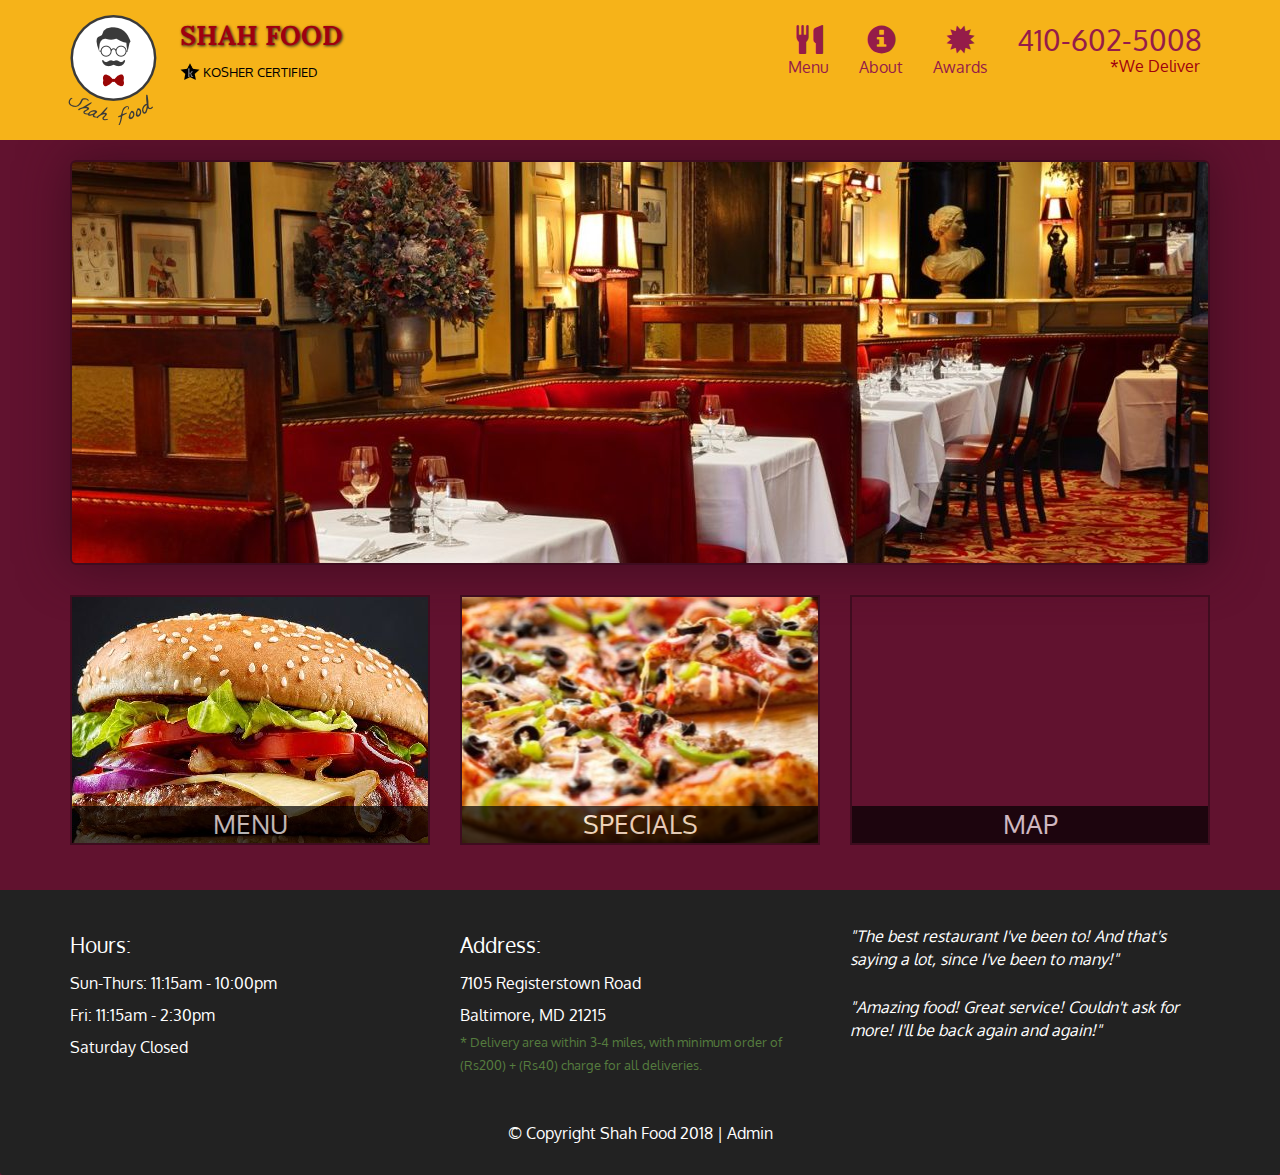
<file: index.html>
<!DOCTYPE html>
<html lang="en">
<head>
    <meta charset="utf-8">
    <meta http-equiv="X-UA-Compatible" content="IE=edge">
    <meta name="viewport" content="width=device-width, initial-scale=1">
	<title>Shah Food</title>
	<link rel="stylesheet" href="css/bootstrap.min.css">
	<link rel="stylesheet" href="css/style.css">
  <link href="https://fonts.googleapis.com/css?family=Oxygen" rel="stylesheet">
  <link href="https://fonts.googleapis.com/css?family=Lora" rel="stylesheet">

</head>
<body>
   <header>
     <nav id="header-nav" class="navbar navbar-default ">
       <div class="container">
       <div class="navbar-header">
         <a href="index.html" class="pull-left visible-md visible-lg">
           <div id="logo-img" alt="Logo image"></div>
         </a>

          <div class="navbar-brand">
            <a href="index.html"><h1>Shah Food</h1></a>
              <p>
                <img src="images/star k.png" alt="Kosher certification">
                 <span>Kosher Certified</span>
              </p>
          </div>

          <button id="navbarToggle" type="button" class="navbar-toggle collapsed" data-toggle="collapse" data-target="#collapsable-nav">
            <span class="sr-only">Toggle navigation</span>
            <span class="icon-bar"></span>
            <span class="icon-bar"></span>
            <span class="icon-bar"></span>
          </button>
        </div>
     <div id="collapsable-nav" class="collapse navbar-collapse">
       <ul id="nav-list" class="nav navbar-nav navbar-right">
         <li class="visible-xs active">
         <a href="index.html">
           <span class="glyphicon glyphicon-home"></span>Home
         </a>
           
         </li>
         <li>
           <a href="menu-categories.html">
             <span class="glyphicon glyphicon-cutlery"></span><br class="hidden-xs">Menu
           </a>
         </li>
         <li>
           <a href="#">
             <span class="glyphicon glyphicon-info-sign"></span><br class="hidden-xs">About
           </a>
         </li>
         <li>
           <a href="#">
             <span class="glyphicon glyphicon-certificate"></span><br class="hidden-xs">Awards
           </a>
         </li>
         <li id="phone" class="hidden-xs">
           <a href="tel:410-602-5008">
             <span>410-602-5008</span>
           </a><div>*We Deliver</div>
         </li>    
       </ul>
     </div>
         
       </div>
     </nav>

   </header>

   <div id="call-btn" class="visible-xs">
     <a class="btn" href="tel:410-602-5008">
       <span class="glyphicon glyphicon-earphone"></span>
       410-602-5008
     </a>
   </div>
   <div id="xs-deliver" class="text-center visible-xs">* We Deliver</div>

<div id="main-content" class="container">
  <div class="jumbotron">
    <img src="images/restaurant xsmall img.jpg" alt="Picture of restaurant"
    class="img-responsive visible-xs">
  </div>
  <div id="home-tiles" class="row">
    <div class="col-md-4 col-sm-6 col-xs-12">
       <a href="menu-categories.html"><div id="menu-tile"><span>menu</span></div></a>
      </div>
      <div class="col-md-4 col-sm-6 col-xs-12">
       <a href="single-category.html"><div id="specials-tile"><span>specials</span></div></a>
      </div>
      <div class="col-md-4 col-sm-12 col-xs-12">
      <a href="https://www.google.co.in/maps/place/Amigos/@33.9002798,74.8384419,11z/data=!4m8!1m2!2m1!1samigos!3m4!1s0x38e2057f4dcceb29:0x50421c9f59e12f67!8m2!3d33.7374739!4d75.149003" target="_blank">
       <div id="map-tile">
         <iframe src="https://www.google.com/maps/embed?pb=!1m18!1m12!1m3!1d211941.59064781154!2d74.83844186863371!3d33.90027980422782!2m3!1f0!2f0!3f0!3m2!1i1024!2i768!4f13.1!3m3!1m2!1s0x38e2057f4dcceb29%3A0x50421c9f59e12f67!2sAmigos!5e0!3m2!1sen!2sin!4v1520404465702" width="100%" height="350" frameborder="0" style="border:0" allowfullscreen></iframe>
         <span>map</span> 
       </div> 
      </a>
       </div>
  </div><!-- End of #home-tiles-->
</div><!--End of #main-content-->

<footer class="panel-footer">
  <div class="container">
    <div class="row">
      <section id="hours" class="col-sm-4">
        <span>Hours:</span><br>
        Sun-Thurs: 11:15am - 10:00pm<br>
        Fri: 11:15am - 2:30pm<br>
        Saturday Closed
        <hr class="visible-xs">
      </section>
      <section id="address" class="col-sm-4">
        <span>Address:</span><br>
        7105 Registerstown Road<br>
        Baltimore, MD 21215
        <p>* Delivery area within 3-4 miles, with minimum order of (Rs200) + (Rs40) charge for all deliveries.</p>
        <hr class="visible-xs">
      </section>
      <section id="testinomials" class="col-sm-4">
        <p>"The best restaurant I've been to! And that's saying a lot, since I've been to many!"</p>
        <p>"Amazing food! Great service! Couldn't ask for more! I'll be back again and again!"</p>
      </section>
    </div>
    <div class="text-center">&copy; Copyright Shah Food 2018 | Admin</div>
  </div>
</footer>
   


<!--jquery(Bootstrap Js plugins depend on it)-->

<script src="https://ajax.googleapis.com/ajax/libs/jquery/3.2.1/jquery.min.js"></script>
<script src="js/bootstrap.min.js"></script>
<script src="js/script.js"></script>

</body>
</html>
</file>
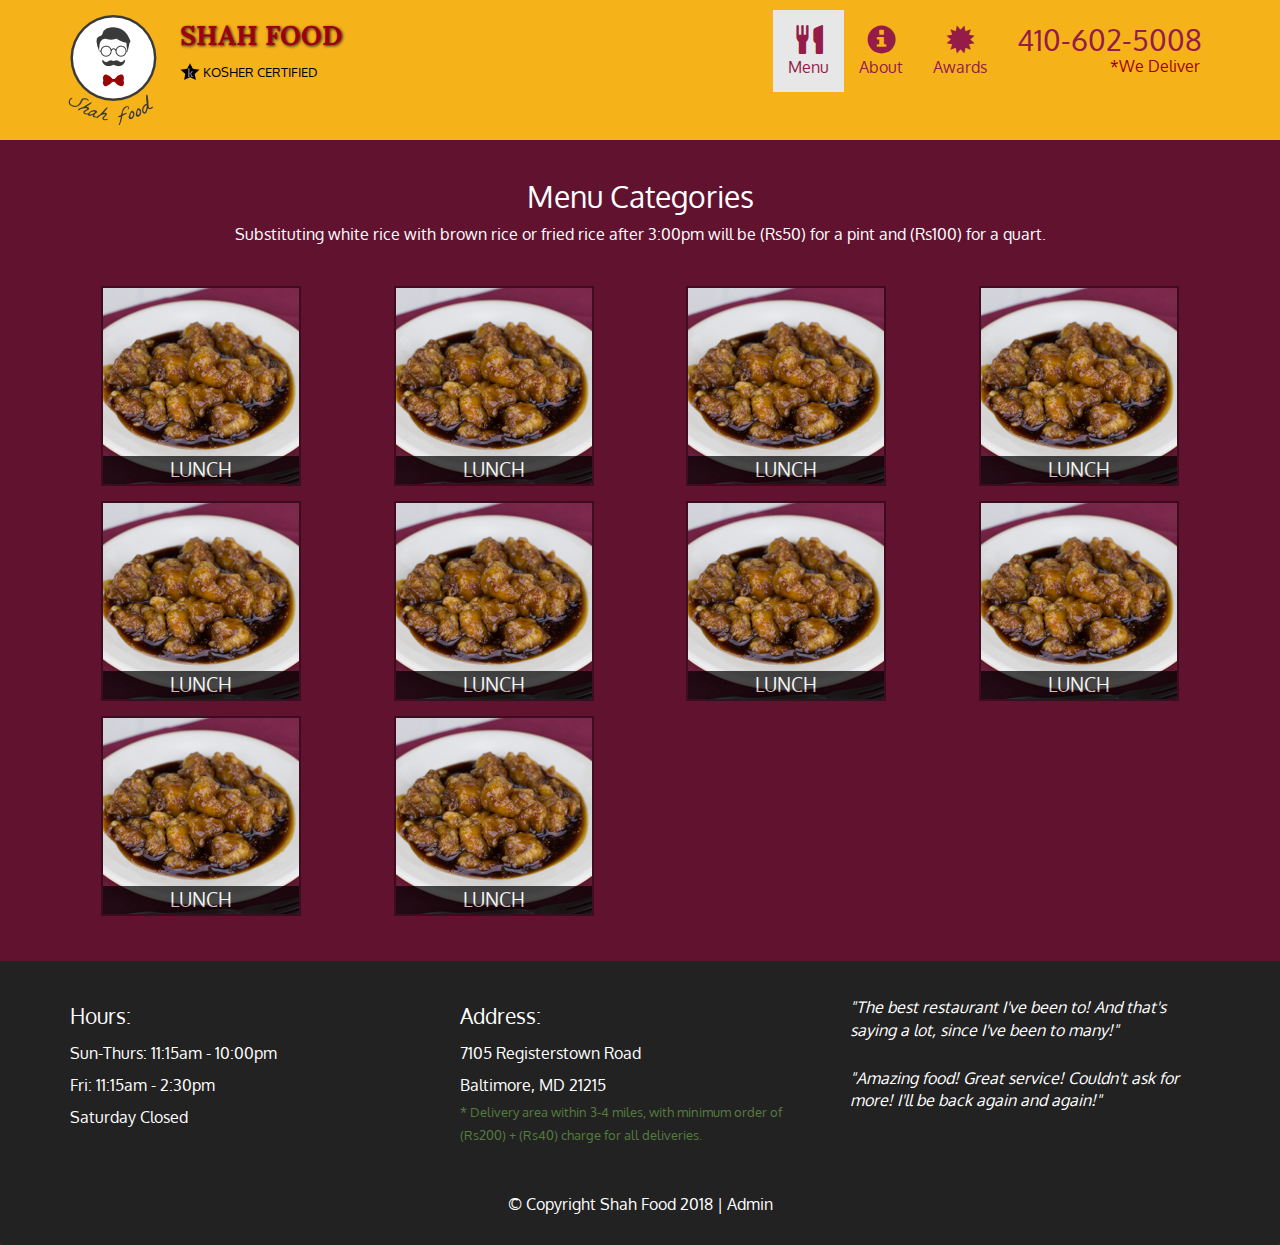
<file: menu-categories.html>
<!DOCTYPE html>
<html lang="en">
<head>
    <meta charset="utf-8">
    <meta http-equiv="X-UA-Compatible" content="IE=edge">
    <meta name="viewport" content="width=device-width, initial-scale=1">
	<title>Shah Food</title>
	<link rel="stylesheet" href="css/bootstrap.min.css">
	<link rel="stylesheet" href="css/style.css">
  <link href="https://fonts.googleapis.com/css?family=Oxygen" rel="stylesheet">
  <link href="https://fonts.googleapis.com/css?family=Lora" rel="stylesheet">

</head>
<body>
   <header>
     <nav id="header-nav" class="navbar navbar-default ">
       <div class="container">
       <div class="navbar-header">
         <a href="index.html" class="pull-left visible-md visible-lg">
           <div id="logo-img" alt="Logo image"></div>
         </a>

          <div class="navbar-brand">
            <a href="index.html"><h1>Shah Food</h1></a>
              <p>
                <img src="images/star k.png" alt="Kosher certification">
                 <span>Kosher Certified</span>
              </p>
          </div>

          <button id="navbarToggle" type="button" class="navbar-toggle collapsed" data-toggle="collapse" data-target="#collapsable-nav">
            <span class="sr-only">Toggle navigation</span>
            <span class="icon-bar"></span>
            <span class="icon-bar"></span>
            <span class="icon-bar"></span>
          </button>
        </div>
     <div id="collapsable-nav" class="collapse navbar-collapse">
       <ul id="nav-list" class="nav navbar-nav navbar-right">
                <li class="visible-xs">
         <a href="index.html">
           <span class="glyphicon glyphicon-home"></span>Home
         </a>
           
         </li>
         <li class="active">
           <a href="menu-categories.html">
             <span class="glyphicon glyphicon-cutlery"></span><br class="hidden-xs">Menu
           </a>
         </li>
         <li>
           <a href="#">
             <span class="glyphicon glyphicon-info-sign"></span><br class="hidden-xs">About
           </a>
         </li>
         <li>
           <a href="#">
             <span class="glyphicon glyphicon-certificate"></span><br class="hidden-xs">Awards
           </a>
         </li>
         <li id="phone" class="hidden-xs">
           <a href="tel:410-602-5008">
             <span>410-602-5008</span>
           </a><div>*We Deliver</div>
         </li>    
       </ul>
     </div>
         
       </div>
     </nav>

   </header>

   <div id="call-btn" class="visible-xs">
     <a class="btn" href="tel:410-602-5008">
       <span class="glyphicon glyphicon-earphone"></span>
       410-602-5008
     </a>
   </div>
   <div id="xs-deliver" class="text-center visible-xs">* We Deliver</div>

<div id="main-content" class="container">
   <h2 id="menu-categories-title" class="text-center">
      Menu Categories
   </h2>
   <div class="text-center">
     Substituting white rice with brown rice or fried rice after 3:00pm will be (Rs50) for a pint and (Rs100) for a quart.
   </div>

  <section class="row">
    <div class="col-md-3 col-sm-4 col-xs-6 col-xxs-12">
      <a href="single-category.html">
        <div class="category-tile">
          <img width="200" height="200" src="images/menu-categories/lunch-category.jpg" alt="Lunch">
          <span>Lunch</span>
        </div>
      </a>
    </div>
        <div class="col-md-3 col-sm-4 col-xs-6 col-xxs-12">
      <a href="single-category.html">
        <div class="category-tile">
          <img width="200" height="200" src="images/menu-categories/lunch-category.jpg" alt="Lunch">
          <span>Lunch</span>
        </div>
      </a>
    </div>
        <div class="col-md-3 col-sm-4 col-xs-6 col-xxs-12">
      <a href="single-category.html">
        <div class="category-tile">
          <img width="200" height="200" src="images/menu-categories/lunch-category.jpg" alt="Lunch">
          <span>Lunch</span>
        </div>
      </a>
    </div>
        <div class="col-md-3 col-sm-4 col-xs-6 col-xxs-12">
      <a href="single-category.html">
        <div class="category-tile">
          <img width="200" height="200" src="images/menu-categories/lunch-category.jpg" alt="Lunch">
          <span>Lunch</span>
        </div>
      </a>
    </div>
        <div class="col-md-3 col-sm-4 col-xs-6 col-xxs-12">
      <a href="single-category.html">
        <div class="category-tile">
          <img width="200" height="200" src="images/menu-categories/lunch-category.jpg" alt="Lunch">
          <span>Lunch</span>
        </div>
      </a>
    </div>
        <div class="col-md-3 col-sm-4 col-xs-6 col-xxs-12">
      <a href="single-category.html">
        <div class="category-tile">
          <img width="200" height="200" src="images/menu-categories/lunch-category.jpg" alt="Lunch">
          <span>Lunch</span>
        </div>
      </a>
    </div>
        <div class="col-md-3 col-sm-4 col-xs-6 col-xxs-12">
      <a href="single-category.html">
        <div class="category-tile">
          <img width="200" height="200" src="images/menu-categories/lunch-category.jpg" alt="Lunch">
          <span>Lunch</span>
        </div>
      </a>
    </div >
        <div class="col-md-3 col-sm-4 col-xs-6 col-xxs-12">
      <a href="single-category.html">
        <div class="category-tile">
          <img width="200" height="200" src="images/menu-categories/lunch-category.jpg" alt="Lunch">
          <span>Lunch</span>
        </div>
      </a>
    </div>
        <div class="col-md-3 col-sm-4 col-xs-6 col-xxs-12">
      <a href="single-category.html">
        <div class="category-tile">
          <img width="200" height="200" src="images/menu-categories/lunch-category.jpg" alt="Lunch">
          <span>Lunch</span>
        </div>
      </a>
    </div>
        <div class="col-md-3 col-sm-4 col-xs-6 col-xxs-12">
      <a href="single-category.html">
        <div class="category-tile">
          <img width="200" height="200" src="images/menu-categories/lunch-category.jpg" alt="Lunch">
          <span>Lunch</span>
        </div>
      </a>
    </div>
  </section>

</div>

<footer class="panel-footer">
  <div class="container">
    <div class="row">
      <section id="hours" class="col-sm-4">
        <span>Hours:</span><br>
        Sun-Thurs: 11:15am - 10:00pm<br>
        Fri: 11:15am - 2:30pm<br>
        Saturday Closed
        <hr class="visible-xs">
      </section>
      <section id="address" class="col-sm-4">
        <span>Address:</span><br>
        7105 Registerstown Road<br>
        Baltimore, MD 21215
        <p>* Delivery area within 3-4 miles, with minimum order of (Rs200) + (Rs40) charge for all deliveries.</p>
        <hr class="visible-xs">
      </section>
      <section id="testinomials" class="col-sm-4">
        <p>"The best restaurant I've been to! And that's saying a lot, since I've been to many!"</p>
        <p>"Amazing food! Great service! Couldn't ask for more! I'll be back again and again!"</p>
      </section>
    </div>
    <div class="text-center">&copy; Copyright Shah Food 2018 | Admin</div>
  </div>
</footer>
   


<!--jquery(Bootstrap Js plugins depend on it)-->

<script src="https://ajax.googleapis.com/ajax/libs/jquery/3.2.1/jquery.min.js"></script>
<script src="js/bootstrap.min.js"></script>
<script src="js/script.js"></script>

</body>
</html>
</file>
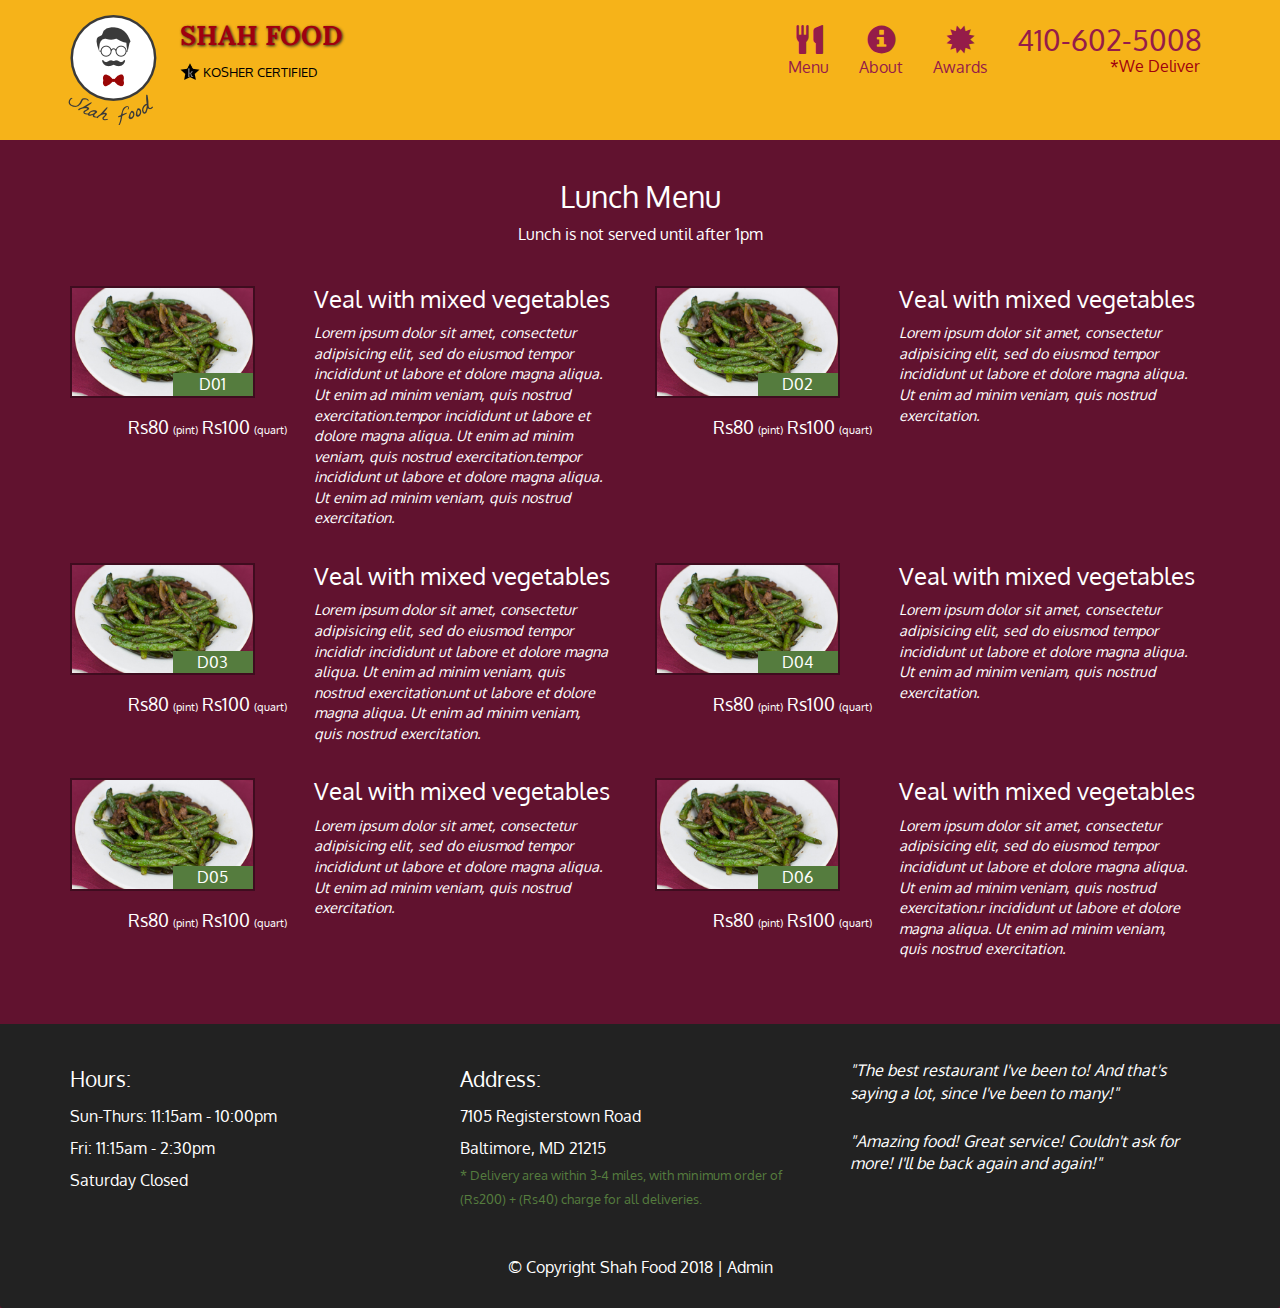
<file: single-category.html>
<!DOCTYPE html>
<html lang="en">
<head>
    <meta charset="utf-8">
    <meta http-equiv="X-UA-Compatible" content="IE=edge">
    <meta name="viewport" content="width=device-width, initial-scale=1">
	<title>Shah Food</title>
	<link rel="stylesheet" href="css/bootstrap.min.css">
	<link rel="stylesheet" href="css/style.css">
  <link href="https://fonts.googleapis.com/css?family=Oxygen" rel="stylesheet">
  <link href="https://fonts.googleapis.com/css?family=Lora" rel="stylesheet">

</head>
<body>
   <header>
     <nav id="header-nav" class="navbar navbar-default ">
       <div class="container">
       <div class="navbar-header">
         <a href="index.html" class="pull-left visible-md visible-lg">
           <div id="logo-img" alt="Logo image"></div>
         </a>

          <div class="navbar-brand">
            <a href="index.html"><h1>Shah Food</h1></a>
              <p>
                <img src="images/star k.png" alt="Kosher certification">
                 <span>Kosher Certified</span>
              </p>
          </div>

          <button id="navbarToggle" type="button" class="navbar-toggle collapsed" data-toggle="collapse" data-target="#collapsable-nav">
            <span class="sr-only">Toggle navigation</span>
            <span class="icon-bar"></span>
            <span class="icon-bar"></span>
            <span class="icon-bar"></span>
          </button>
        </div>
     <div id="collapsable-nav" class="collapse navbar-collapse">
       <ul id="nav-list" class="nav navbar-nav navbar-right">
                <li class="visible-xs">
         <a href="index.html">
           <span class="glyphicon glyphicon-home"></span>Home
         </a>
           
         </li>
         <li>
           <a href="menu-categories.html">
             <span class="glyphicon glyphicon-cutlery"></span><br class="hidden-xs">Menu
           </a>
         </li>
         <li>
           <a href="#">
             <span class="glyphicon glyphicon-info-sign"></span><br class="hidden-xs">About
           </a>
         </li>
         <li>
           <a href="#">
             <span class="glyphicon glyphicon-certificate"></span><br class="hidden-xs">Awards
           </a>
         </li>
         <li id="phone" class="hidden-xs">
           <a href="tel:410-602-5008">
             <span>410-602-5008</span>
           </a><div>*We Deliver</div>
         </li>    
       </ul>
     </div>
         
       </div>
     </nav>

   </header>

   <div id="call-btn" class="visible-xs">
     <a class="btn" href="tel:410-602-5008">
       <span class="glyphicon glyphicon-earphone"></span>
       410-602-5008
     </a>
   </div>
   <div id="xs-deliver" class="text-center visible-xs">* We Deliver</div>


<div id="main-content" class="container">
  <h2 id="menu-categories-title" class="text-center">Lunch Menu</h2>
  <div class="text-center">Lunch is not served until after 1pm</div>

  <section class="row">
    <div class="menu-item-tile col-md-6">
      <div class="row">
        <div class="col-sm-5">
          <div class="menu-item-photo">
            <div>D01</div>
            <img class="img-responsive" width="250" height="150" src="images/single-category/img.jpg" alt="Item">
          </div>
          <div class="menu-item-price">Rs80 <span>(pint)</span> Rs100 <span>(quart)</span></div>
        </div>
          <div class="menu-item-description col-sm-7">
            <h3 class="menu-item-title">Veal with mixed vegetables</h3>
            <p class="menu-item-details">Lorem ipsum dolor sit amet, consectetur adipisicing elit, sed do eiusmod
            tempor incididunt ut labore et dolore magna aliqua. Ut enim ad minim veniam,
            quis nostrud exercitation.tempor incididunt ut labore et dolore magna aliqua. Ut enim ad minim veniam,
            quis nostrud exercitation.tempor incididunt ut labore et dolore magna aliqua. Ut enim ad minim veniam,
            quis nostrud exercitation.</p>
          </div>
        </div>
        <hr class="visible-xs">
    </div>
        <div class="menu-item-tile col-md-6">
      <div class="row">
        <div class="col-sm-5">
          <div class="menu-item-photo">
            <div>D02</div>
            <img class="img-responsive" width="250" height="150" src="images/single-category/img.jpg" alt="Item">
          </div>
          <div class="menu-item-price">Rs80 <span>(pint)</span> Rs100 <span>(quart)</span></div>
        </div>
          <div class="menu-item-description col-sm-7">
            <h3 class="menu-item-title">Veal with mixed vegetables</h3>
            <p class="menu-item-details">Lorem ipsum dolor sit amet, consectetur adipisicing elit, sed do eiusmod
            tempor incididunt ut labore et dolore magna aliqua. Ut enim ad minim veniam,
            quis nostrud exercitation.</p>
          </div>
        </div>
        <hr class="visible-xs">
    </div>
    <div class="clearfix visible-md-block visible-lg-block"></div>

        <div class="menu-item-tile col-md-6">
      <div class="row">
        <div class="col-sm-5">
          <div class="menu-item-photo">
            <div>D03</div>
            <img class="img-responsive" width="250" height="150" src="images/single-category/img.jpg" alt="Item">
          </div>
          <div class="menu-item-price">Rs80 <span>(pint)</span> Rs100 <span>(quart)</span></div>
        </div>
          <div class="menu-item-description col-sm-7">
            <h3 class="menu-item-title">Veal with mixed vegetables</h3>
            <p class="menu-item-details">Lorem ipsum dolor sit amet, consectetur adipisicing elit, sed do eiusmod
            tempor incididr incididunt ut labore et dolore magna aliqua. Ut enim ad minim veniam,
            quis nostrud exercitation.unt ut labore et dolore magna aliqua. Ut enim ad minim veniam,
            quis nostrud exercitation.</p>
          </div>
        </div>
        <hr class="visible-xs">
    </div>

        <div class="menu-item-tile col-md-6">
      <div class="row">
        <div class="col-sm-5">
          <div class="menu-item-photo">
            <div>D04</div>
            <img class="img-responsive" width="250" height="150" src="images/single-category/img.jpg" alt="Item">
          </div>
          <div class="menu-item-price">Rs80 <span>(pint)</span> Rs100 <span>(quart)</span></div>
        </div>
          <div class="menu-item-description col-sm-7">
            <h3 class="menu-item-title">Veal with mixed vegetables</h3>
            <p class="menu-item-details">Lorem ipsum dolor sit amet, consectetur adipisicing elit, sed do eiusmod
            tempor incididunt ut labore et dolore magna aliqua. Ut enim ad minim veniam,
            quis nostrud exercitation.</p>
          </div>
        </div>
        <hr class="visible-xs">
    </div>

     <div class="clearfix visible-md-block visible-lg-block"></div>

        <div class="menu-item-tile col-md-6">
      <div class="row">
        <div class="col-sm-5">
          <div class="menu-item-photo">
            <div>D05</div>
            <img class="img-responsive" width="250" height="150" src="images/single-category/img.jpg" alt="Item">
          </div>
          <div class="menu-item-price">Rs80 <span>(pint)</span> Rs100 <span>(quart)</span></div>
        </div>
          <div class="menu-item-description col-sm-7">
            <h3 class="menu-item-title">Veal with mixed vegetables</h3>
            <p class="menu-item-details">Lorem ipsum dolor sit amet, consectetur adipisicing elit, sed do eiusmod
            tempor incididunt ut labore et dolore magna aliqua. Ut enim ad minim veniam,
            quis nostrud exercitation.</p>
          </div>
        </div>
        <hr class="visible-xs">
    </div>
        <div class="menu-item-tile col-md-6">
      <div class="row">
        <div class="col-sm-5">
          <div class="menu-item-photo">
            <div>D06</div>
            <img class="img-responsive" width="250" height="150" src="images/single-category/img.jpg" alt="Item">
          </div>
          <div class="menu-item-price">Rs80 <span>(pint)</span> Rs100 <span>(quart)</span></div>
        </div>
          <div class="menu-item-description col-sm-7">
            <h3 class="menu-item-title">Veal with mixed vegetables</h3>
            <p class="menu-item-details">Lorem ipsum dolor sit amet, consectetur adipisicing elit, sed do eiusmod
            tempor incididunt ut labore et dolore magna aliqua. Ut enim ad minim veniam,
            quis nostrud exercitation.r incididunt ut labore et dolore magna aliqua. Ut enim ad minim veniam,
            quis nostrud exercitation.</p>
          </div>
        </div>
        <hr class="visible-xs">
    </div>

    <div class="clearfix visible-md-block visible-lg-block"></div>

  </section>
</div>






<footer class="panel-footer">
  <div class="container">
    <div class="row">
      <section id="hours" class="col-sm-4">
        <span>Hours:</span><br>
        Sun-Thurs: 11:15am - 10:00pm<br>
        Fri: 11:15am - 2:30pm<br>
        Saturday Closed
        <hr class="visible-xs">
      </section>
      <section id="address" class="col-sm-4">
        <span>Address:</span><br>
        7105 Registerstown Road<br>
        Baltimore, MD 21215
        <p>* Delivery area within 3-4 miles, with minimum order of (Rs200) + (Rs40) charge for all deliveries.</p>
        <hr class="visible-xs">
      </section>
      <section id="testinomials" class="col-sm-4">
        <p>"The best restaurant I've been to! And that's saying a lot, since I've been to many!"</p>
        <p>"Amazing food! Great service! Couldn't ask for more! I'll be back again and again!"</p>
      </section>
    </div>
    <div class="text-center">&copy; Copyright Shah Food 2018 | Admin</div>
  </div>
</footer>
   


<!--jquery(Bootstrap Js plugins depend on it)-->

<script src="https://ajax.googleapis.com/ajax/libs/jquery/3.2.1/jquery.min.js"></script>
<script src="js/bootstrap.min.js"></script>
<script src="js/script.js"></script>

</body>
</html>
</file>
<file: css/style.css>
.silex-runtime .website-min-width {
    min-width: 0;
}

body{
	font-size: 16px;
	color:#fff;
	background-color: #61122f;
	font-family: 'Oxygen', sans-serif;
}


/** HEADER **/
#header-nav{
	background-color: #f6b319;
	border-radius: 0;
	border: 0;
} 

#logo-img{
	background: url('../images/restaurant-logo.png') no-repeat;
	width:150px;
	height: 150px;
	margin:-25px 15px 15px -55px;
}
.navbar-brand{
	padding-top: 25px;
}
.navbar-brand h1{ /*Restaurant name*/
	font-family: 'Lora',serif;
	color:#9F000F;
	font-size:1.5em;
	text-transform: uppercase;
	font-weight: bold;
	text-shadow:1px 1px 3px #222;
	margin-top: 0px;
	margin-bottom: 0;
	line-height: 0.75;
}
.navbar-brand a:hover , .navbar-brand a:focus{
    text-decoration: none;
}
.navbar-brand p{/*kosher certified*/
	color: #000;
	text-transform: uppercase;
	font-size: .7em;
	margin-top: 15px;
}
.navbar-brand img{
	width: 20px;
	height: 20px;
}
.navbar-brand p span{
	vertical-align: middle;
} 

#nav-list{
	margin-top: 10px;
}

#nav-list a{
	color:#951C49; 
	text-align: center;
}
#nav-list a:hover{
    background: #E7E7E7;
}
#nav-list a span{
	font-size: 1.8em;
}
#phone{
	margin-top: 5px;
}

#phone a{ /*Phone number*/
	text-align: right;
	padding-bottom: 0;
	padding-right: 8px;
}
#phone div{ /*We Deliver*/
	color: #9F000F;
	text-align: right;
	padding-right: 10px;
}
.navbar-header button.navbar-toggle, .navbar-header .icon-bar{
	border: 1px solid #61122f;
}
.navbar-header button.navbar-toggle{
	clear:both;
	margin-top: -30px;
}
/* END HEADER*/

/*HOME PAGE*/
.container .jumbotron{
	box-shadow: 0 0 50px #3F0C1F;
	border: 2px solid #3F0C1F;
}
#menu-tile, #specials-tile ,#map-tile{
	height: 250px;
	width: 100%;
	margin-bottom: 15px;
	position: relative;
	border: 2px solid #3F0C1F;
	overflow: hidden;
}
#menu-tile:hover, #specials-tile:hover, #map-tile:hover{
	box-shadow: 0 1px 5px 1px #cccccc;
}

#menu-tile{
	background: url('../images/menu-tile.jpg') no-repeat;
	background-position: center;
}
#specials-tile{
	background: url('../images/specials-tile.jpg') no-repeat;
	background-position: center;
}

#menu-tile span,#specials-tile span,#map-tile span{
	position: absolute;
	bottom: 0;
	right: 0;
	width: 100%;
	text-align: center;
	font-size: 1.6em;
	text-transform: uppercase;
	background-color: #000;
	color: #fff;
	opacity: .7;
}

#hometiles #menu-tile,#hometiles #specials-tile{
	width: 360px;
	margin:0 auto 35px;
}


/* MENU CATEGORIES PAGE */
.category-tile{
	position: relative;
	border: 2px solid #3F0C1F;
	overflow: hidden;
	width: 200px;
	height: 200px;
	margin: 0 auto 15px;
}
.category-tile span{
	position: absolute;
	bottom: 0;
	right: 0;
	width: 100%;
	text-align: center;
	font-size: 1.2em;
	text-transform: uppercase;
	background-color: #000;
	color: #fff;
	opacity: .7;
}
.category-tile:hover{
	box-shadow: 0 1px 5px 1px #cccccc;
}
#menu-categories-title + div{
	margin-bottom: 40px;
}

/* END MENU CATEGORIES PAGE*/


/* SINGLE CATEGORY PAGE */

.menu-item-tile{
	margin-bottom: 25px;
}
.menu-item-tile hr{
	width: 80%;
}
.menu-item-tile .menu-item-price{
	font-size: 1.1em;
	text-align: right;
	margin-top: -3px;
	margin-right: -3px;
}
.menu-item-tile .menu-item-price span{
	font-size: .6em;
}
.menu-item-photo{
	position: relative;
	border: 2px solid #3F0C1F;
	overflow: hidden;
	padding: 0;
	margin-right: 29px;
	margin-left: auto;
	margin-bottom: 20px;
	max-width: 250px;/*dont stretch*/
}
.menu-item-photo div{
	position: absolute;
	bottom: 0;
	right: 0;
	width: 80px;
	background-color: #557c3e;
	text-align: center;
}
.menu-item-description{
	padding-right: 30px;
}
h3.menu-item-title{
	margin: 0 0 10px;
}
.menu-item-details{
	font-size: .9em;
	font-style: italic;
}

/* END SINGLE CATEGORY PAGE */



/************** Large devices only ***************/
@media(min-width: 1200px){
   .container .jumbotron{
   	background: url('../images/restaurant large img.jpg')no-repeat;
   	height: 405px;
   }
}

/************** Medium devices only **************/
@media(min-width: 992px) and (max-width: 1199px){
/*HEADER*/
#logo-img{
    background-image: url('../images/restaurant-logo.png') no-repeat center center;
    width: 150px;
    height: 150px;
    background-size: contain;
    margin-bottom: -30px;
    margin-left: -40px;
}
/*END HEADER*/
.container .jumbotron{
	background: url('../images/restaurant medium img.jpg')no-repeat;
    height: 334px;
}


}

/* FOOTER */
.panel-footer{
	margin-top: 30px;
	padding-top: 35px;
	padding-bottom: 30px;
	background-color: #222;
	border-top: 0;
}
.panel-footer div.row{
	margin-bottom: 35px;
}
#hours, #address{
	line-height: 2;
}
#hours >span, #address >span{
	font-size: 1.3em;
}
#address p{
	color: #557c3e;
	font-size: .8em;
	line-height: 1.8;
}
#testinomials{
	font-style: italic;
}

#testinomials p:nth-child(2){
	margin-top: 25px;
}




/************** Small devices only ***************/
@media(min-width: 768px) and (max-width: 991px){
.container .jumbotron{
	background: url('../images/restaurant small img.jpg')no-repeat;
    height: 259px;
}
}

/************** Extra small devices only *********/
@media(max-width: 767px){
.navbar-brand{
	padding-top: 10px;
	height: 70px;
}
.navbar-brand h1{
	padding-top: 10px;
	font-size: 5vw;
}
.navbar-brand p{
	font-size: .6em;
	margin-top: 12px;
}
.navbar-brand p img{
	height:20px;
}

#collapsable-nav a{
	font-size: 1.2em;
}
#collapsable-nav a span{
	font-size: 1.1em;
	margin-right: 5px;
}
#call-btn a{
	display: block;
	font-size: 1.5em;
	margin:0 20px;
	padding: 10px;
	border: 2px solid #fff;
	background-color: #f6b319;
	color: #951C49;
}
#xs-deliver{
	margin-top: 5px;
    font-size: .8em;
	letter-spacing: .1em;
	text-transform: uppercase;
}
.panel-footer section{
	margin-bottom: 30px;
	text-align: center;
}
.panel-footer section:nth-child(3){
	margin-bottom: 0;
}
.panel-footer section hr{
	width:50%;
}



.container .jumbotron{
	margin-top: 30px;
	padding:0;
}
#menu-tile, #specials-tile{
	width: 360px;
	margin: 0 auto 15px;
}


.menu-item-photo{
	margin-right: auto;
}
.menu-item-tile .menu-item-price{
	text-align: center;
}
.menu-item-description{
	text-align: center;
}
}



/************** Super extra small devices only ****************/
@media(max-width: 479px){
    .navbar-brand h1{
    	padding-top: 5px;
    	font-size: 4vw;
    }

	#menu-tile,#specials-tile{
	width: 253px;
	margin:0 auto 15px;
}
.col-xxs-12{  /* FROM bootstrap.css*/
  position: relative;
  min-height: 1px;
  padding-right: 15px;
  padding-left: 15px;
  float: left;
  width: 100%;

}

}
</file>
